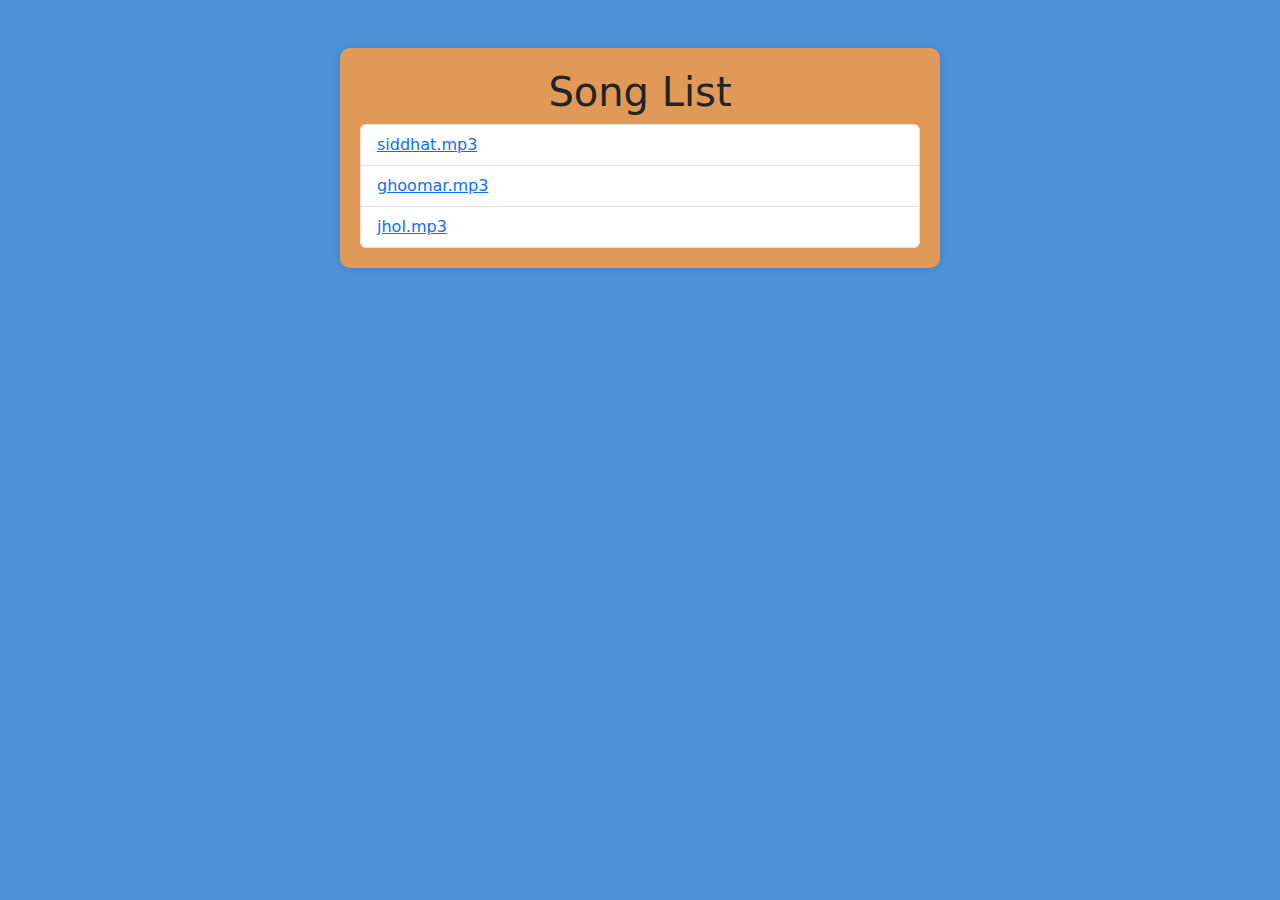
<file: index.html>
<!-- index.html -->
<!DOCTYPE html>
<html lang="en">
<head>
    <meta charset="UTF-8">
    <meta name="viewport" content="width=device-width, initial-scale=1.0">
    <title>Music Player</title>
    <link rel="stylesheet" href="https://cdn.jsdelivr.net/npm/bootstrap@5.3.0/dist/css/bootstrap.min.css">
    <link rel="stylesheet" href="style.css">
</head>
<body>
    <div class="container mt-5">
        <h1 class="text-center">Song List</h1>
        <ul class="list-group" id="song-list"></ul>
        
    </div>
    
    <script src="script.js"></script>

</body>
</html>
</file>
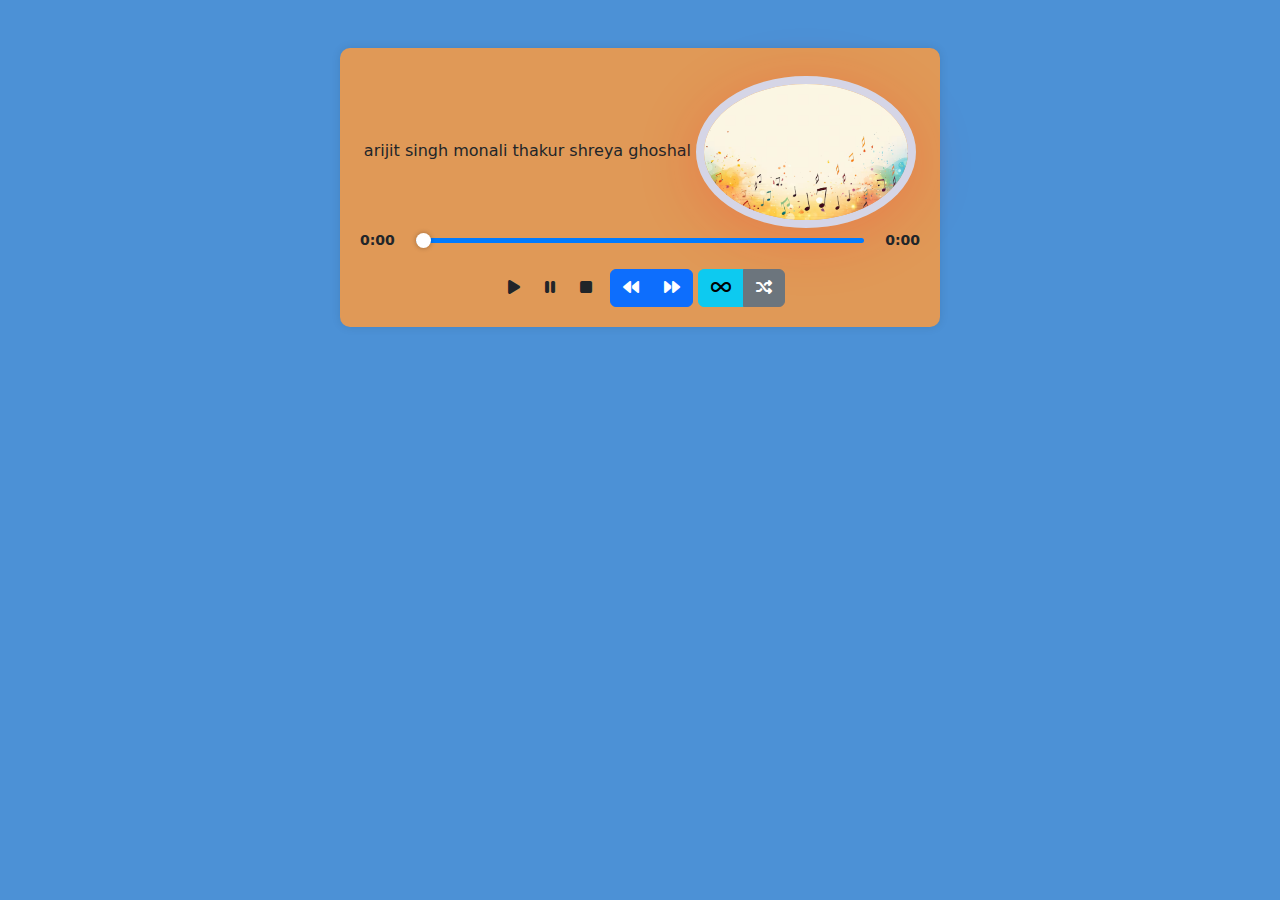
<file: player.html>
<!-- player.html -->
<!DOCTYPE html>
<html lang="en">
<head>
    <meta charset="UTF-8">
    <meta name="viewport" content="width=device-width, initial-scale=1.0">
    <title>Music Player</title>
    <link rel="stylesheet" href="https://cdn.jsdelivr.net/npm/bootstrap@5.3.0/dist/css/bootstrap.min.css">
    <link rel="stylesheet" href="style.css">
    <link rel="stylesheet" href="https://cdnjs.cloudflare.com/ajax/libs/font-awesome/6.7.2/css/all.min.css">
</head>
<body>
    <div class="container text-center mt-5">
        <h1 id="song-title"></h1>
        <p1>arijit singh</p1>
        <p2>monali thakur</p2>
        <p3>shreya ghoshal</p3>

        <audio id="audio"></audio>
        <img src="songs/image.png"class="song-img">

         <!-- 🎵 Custom Range Bar -->
         <div class="seek-container">
            <span id="current-time">0:00</span>
            <input type="range" id="seek-bar" min="0" value="0" step="1" class="seek-bar">
            <span id="total-duration">0:00</span>
        </div>
        
        <!-- Segment 1: Play, Pause, Stop -->
        <div class="btn-group mt-3">
            <button id="play" class="btn"> <i class="fa-solid fa-play"></i></button>
            <button id="pause" class="btn"><i class="fa-solid fa-pause"></i></button>
            <button id="stop" class="btn"><i class="fa-solid fa-stop"></i></button>
        </div>

        <!-- Segment 2: Next and Previous -->
        <div class="btn-group mt-3">
            <button id="prev" class="btn btn-primary"><i class="fa-solid fa-backward"></i></button>
            <button id="next" class="btn btn-primary"><i class="fa-solid fa-forward"></i></button>
        </div>

        <!-- Segment 3: Loop and Shuffle -->
        <div class="btn-group mt-3">
            <button id="loop" class="btn btn-info"><i class="fa-solid fa-infinity"></i></button>
            <button id="shuffle" class="btn btn-secondary"><i class="fa-solid fa-shuffle"></i></button>
        </div>
       
    </div>

    <script src="script.js"></script>
</body>
</html>
</file>
<file: style.css>
body {
    background-color: #4c91d6;
}
.song-img{
    width: 220px;
    height: 60%;
    border-radius: 50%;
    border: 8px solid #d5d5e6;
    box-shadow: 0 10px 60px rgba(255,26,26,0.22);
}
.audio {
    display: block;
    margin: 10px auto;
    position: middle;
    width: 80%;
}
.audio-bar input[type="range"] {
    width: 100%;
    height: 10px;
    cursor: pointer;
    background: #d5d5e6;
    border-radius: 5px;
    outline: none;
    border: none;
}

.container {
    max-width: 600px;
    padding: 20px;
    background: rgb(224, 153, 87);
    border-radius: 10px;
    box-shadow: 0px 0px 10px rgba(0, 0, 0, 0.1);
}
.seek-bar {
    width: 80%;
    margin: 10px auto;
    display: block;
    appearance: none;
    height: 5px;
    background: #007bff;
    border-radius: 5px;
    outline: none;
}

.seek-bar::-webkit-slider-thumb {
    appearance: none;
    width: 15px;
    height: 15px;
    background: #fff;
    border-radius: 50%;
    cursor: pointer;
    box-shadow: 0px 0px 5px rgba(0, 0, 0, 0.3);
}

.seek-container {
    display: flex;
    align-items: center;
    justify-content: center;
    gap: 10px;
}

#current-time, #total-duration {
    font-size: 14px;
    font-weight: bold;
}
</file>
